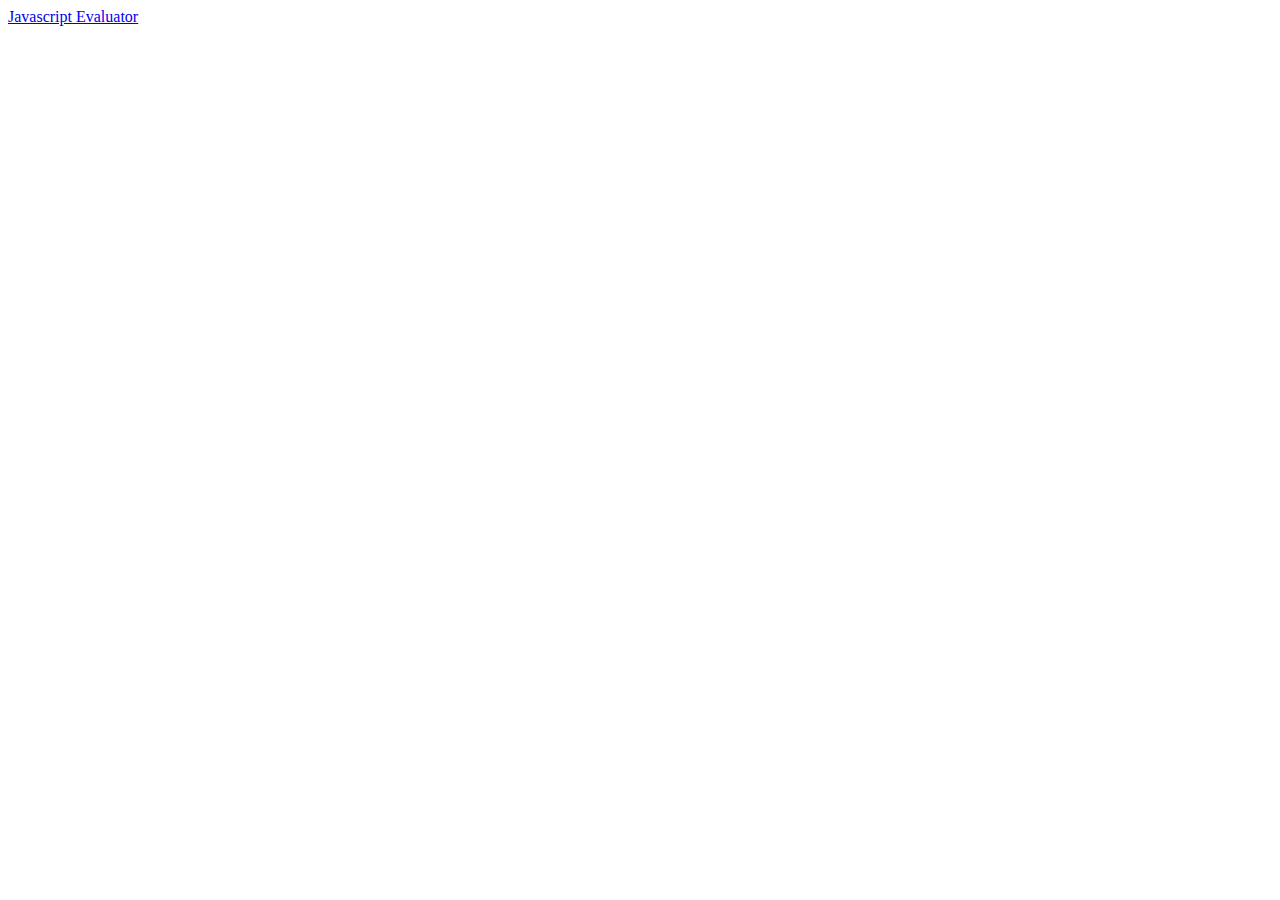
<file: html/html/task_1_3.html>
<!DOCTYPE html>
<html>
<head>
  <meta charset="utf-8">
  <title></title>
</head>
<body>
  <a href="javascript:
    var e = '', r = '';
    do {
      e = prompt('Expression: ' + e + '\n' + r + '\n', e);
      try { r = 'Result: ' + eval(e); }
      catch(ex) { r = ex; }
    } while(e);
    void 0;
    ">Javascript Evaluator</a>

  <script type="text/javascript">
  
  </script>
</body>
</html>
</file>
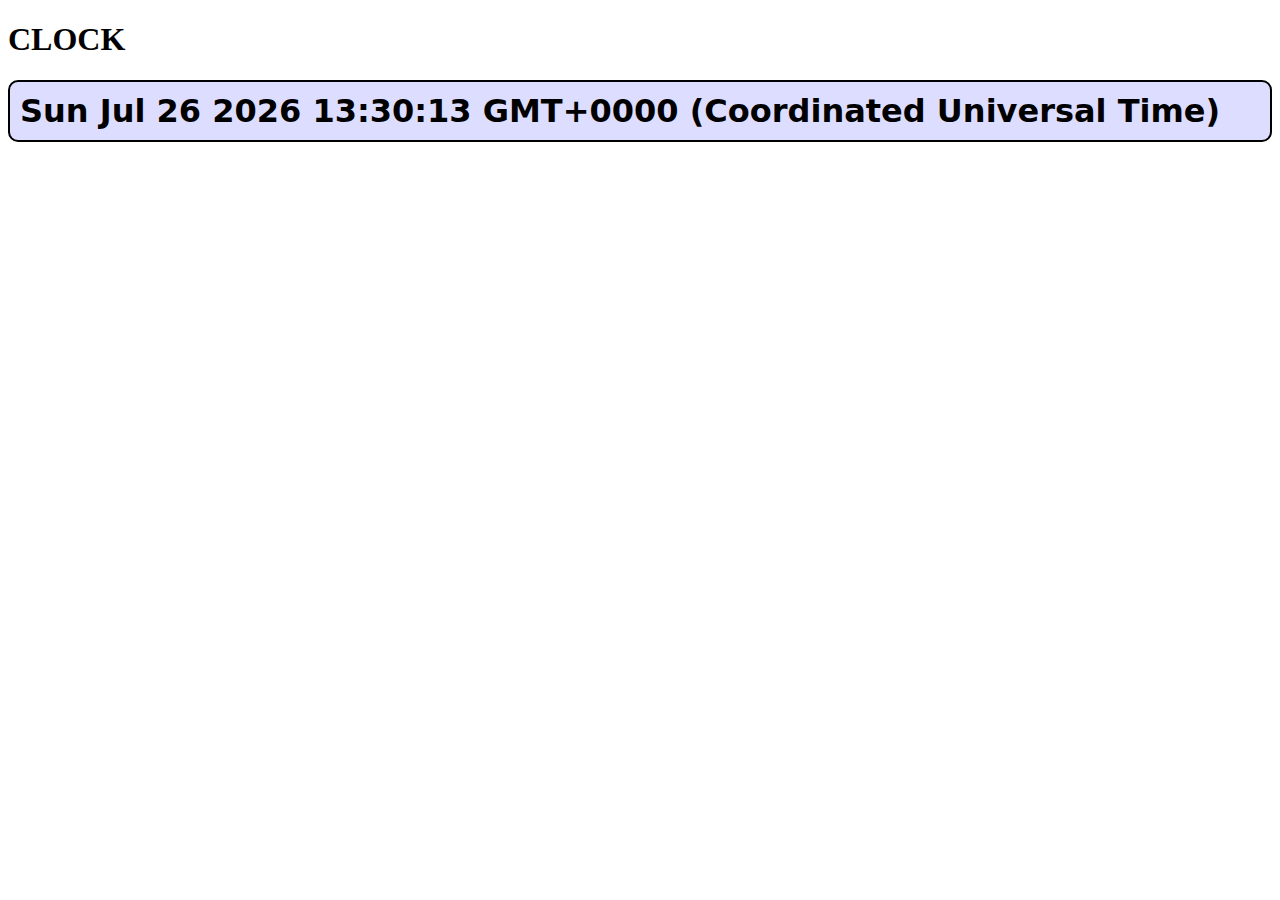
<file: html/js/task_1_2.html>
<!-- '/home/star/git/other/html/js/task_1_2.html' -->

<!DOCTYPE html>
<html>
<head>
  <title>starTree</title>
  <style type="text/css">
    #clock {
      font: bold 24pt sans;
      background: #ddf;
      padding: 10px;
      border: 2px solid black;
      border-radius: 10px;
    }
  </style>
</head>
<body>
<div class="box">
  <h1 class="title">CLOCK</h1>
  <div id="clock"></div>
</div>

<script type="text/javascript">
  function time_show() {
    var etc = document.getElementById('clock');
    var now = new Date();
    etc.innerHTML = now;
    setTimeout(time_show, 1000);
  }
  window.onload = time_show;
</script>
</body>
</html>
</file>
